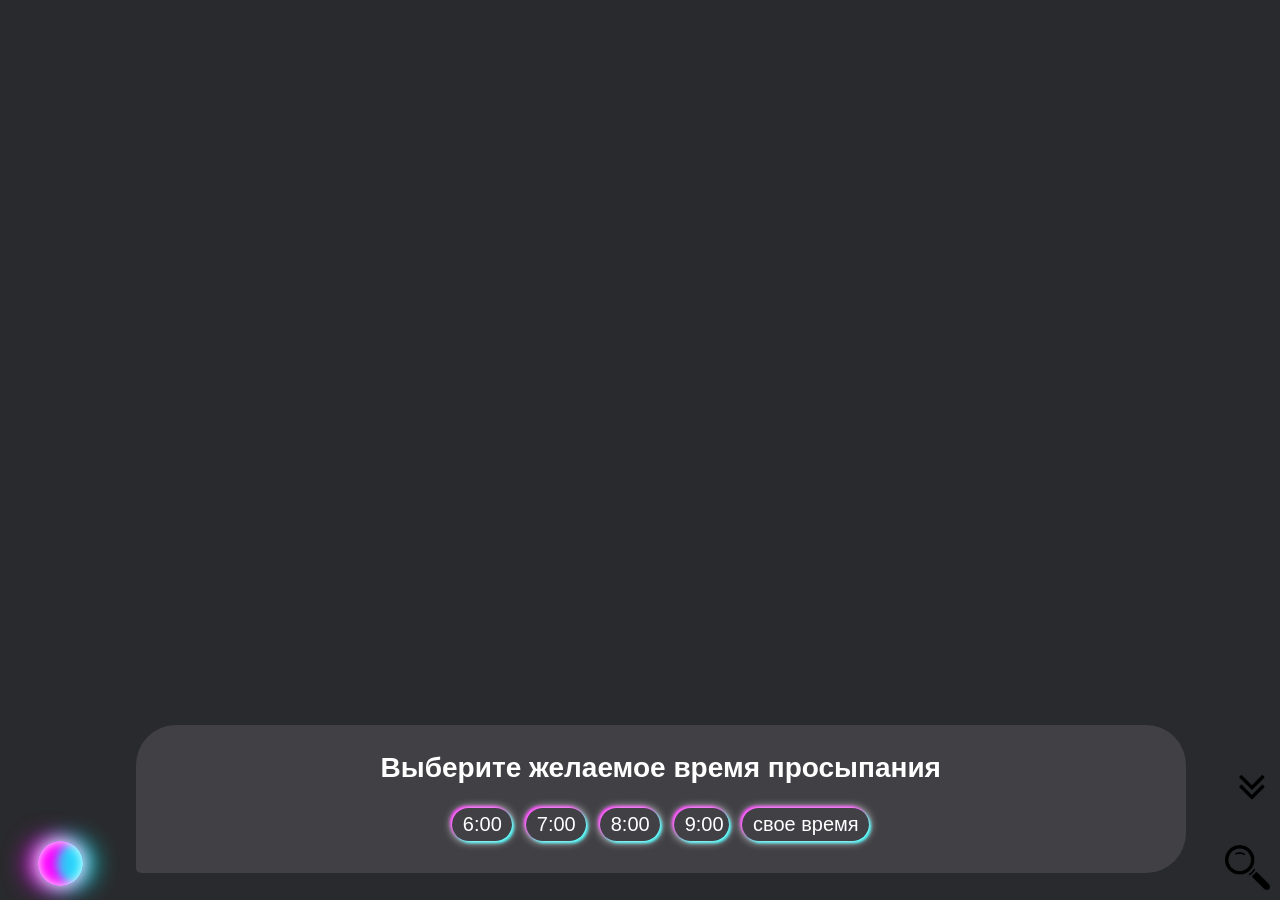
<file: index.html>
<!DOCTYPE html>
<html lang="ru">
<head>
    <meta charset="UTF-8">
    <meta name="viewport" content="width=device-width, initial-scale=1.0">
    <title>Продукт проекта</title>
    <!-- Link to external CSS file -->
    <link rel="stylesheet" href="style.css?t=<%= new Date().getTime() %>">
    <style>
        .calculator {
            background-color: #404045;
            padding: 20px;
            border-radius: 10px;
            color: white;
            text-align: center;
            margin: 20px auto;
            max-width: 600px;
        }
        #wakeTime, #fallAsleepTime {
            background-color: rgba(255, 255, 255, 0.562);
            padding: 5px;
            color: black;
            border: none;
            margin: 10px;
            border-radius: 15px;
            outline: black 2px solid;
        }
        #fallAsleepTime { width: 60px; }
        .wake-times-container {
            display: flex;
            justify-content: space-around;
            align-items: center;
            flex-wrap: wrap;
            max-width: 800px;
        }
        .wake-time-1, .wake-time-2, .wake-time-3 {
            opacity: 0;
            transform: translateY(50%);
            transition: all 0.5s ease;
        }
        .wake-time-1.show { opacity: 1; transform: translateY(0); transition-delay: 0s; }
        .wake-time-2.show { opacity: 1; transform: translateY(0); transition-delay: 0.2s; }
        .wake-time-3.show { opacity: 1; transform: translateY(0); transition-delay: 0.4s; }
        .wake-time-1 {
            color: #2ecc70;
            background-color: #2ecc701e;
            border-radius: 15px;
            font-size: 1.5em;
            text-align: center;
            width: 250px;
            margin-right: 20px;
            margin-top: 20px;
            padding: 5px;
        }
        .wake-time-2 {
            background-color: #f39c121e;
            border-radius: 15px;
            color: #f39c12;
            font-size: 1.5em;
            text-align: center;
            width: 250px;
            margin-top: 20px;
            padding: 5px;
        }
        .wake-time-3 {
            background-color: #e74d3c1e;
            border-radius: 15px;
            color: #e74c3c;
            font-size: 0.9em;
            text-align: center;
            margin-top: 20px;
            padding: 5px;
        }
        button {
            background: none;
            padding: 5px 15px;
            color: white;
            border: none;
            box-shadow: 0 0 10px #fff,
                       -2px -2px 3px #f0f,
                       2px 2px 3px #0ff;
            border-radius: 2vmin;
            margin: 10px;
            cursor: pointer;
            transition: all 0.3s ease;
        }
        button:hover {
            transform: scale(1.1);
        }
        button:active {
            transform: scale(0.9);
            box-shadow: 0 0 5px #fff, 0px 0px 3px rgb(4, 255, 0);
            transition: all 0.2s ease;
        }
    </style>
</head>
<body id="body">
    <p id="notify"> example </p>
    </div>

    <div class="sleep-recommendations" id="6_txt">
        <h1>Рекомендации для пробуждения в 6:00</h1>
        <div class="sleep-schedule">
            <h2>График сна</h2>
            <ul>
                <li><strong>Для полноценного сна:</strong> ложитесь в <span class="highlight">20:45</span></li>
                <li><strong>Для частичного сна:</strong> ложитесь в <span class="highlight2">22:15</span></li>
            </ul>
        </div>
        <div class="specific-recommendations">
            <h2>Общие рекомендации</h2>
            <ul>
                <li>⏰ Ложитесь спать в одно и то же время</li>
                <li>🔵 Ограничьте синий свет от гаджетов за 2 часа до сна</li>
                <li>🍔 Избегайте тяжёлой пищи и кофеина после 18:00</li>
                <li>🚶 Включите физическую активность в течение дня</li>
                <li>🧘‍♂️ Практикуйте техники релаксации перед сном 
                  <div class="example">Пример: йога, медитация, чтение</div>
                </li>
                <li>🌬 Проветривайте спальню минимум 10 минут перед сном</li>
                <li>🌡 Поддерживайте температуру в комнате 18-22°C</li>
                <li>😴 Избегайте дневного сна если не можете уснуть ночью</li>
            </ul>
        </div>
    </div>

    <div class="sleep-recommendations" id="7_txt">
        <h1>Рекомендации для пробуждения в 7:00</h1>
        <div class="sleep-schedule">
            <h2>График сна</h2>
            <ul>
                <li><strong>Для полноценного сна:</strong> ложитесь в <span class="highlight">21:45</span></li>
                <li><strong>Для частичного сна:</strong> ложитесь в <span class="highlight2">23:15</span></li>
            </ul>
        </div>
      
        <div class="specific-recommendations">
            <h2>Общие рекомендации</h2>
            <ul>
                <li>⏰ Ложитесь спать в одно и то же время</li>
                <li>🔵 Ограничьте синий свет от гаджетов за 2 часа до сна</li>
                <li>🍔 Избегайте тяжёлой пищи и кофеина после 18:00</li>
                <li>🚶 Включите физическую активность в течение дня</li>
                <li>🧘‍♂️ Практикуйте техники релаксации перед сном 
                  <div class="example">Пример: йога, медитация, чтение</div>
                </li>
                <li>🌬 Проветривайте спальню минимум 10 минут перед сном</li>
                <li>🌡 Поддерживайте температуру в комнате 18-22°C</li>
                <li>😴 Избегайте дневного сна если не можете уснуть ночью</li>
            </ul>
        </div>
    
    </div>
    
    <div class="sleep-recommendations" id="8_txt">
        <h1>Рекомендации для пробуждения в 8:00</h1>
        <div class="sleep-schedule">
            <h2>График сна</h2>
            <ul>
                <li><strong>Для полноценного сна:</strong> ложитесь в <span class="highlight">22:45</span></li>
                <li><strong>Для частичного сна:</strong> ложитесь в <span class="highlight2">00:15</span></li>
            </ul>
        </div>
      
        <div class="specific-recommendations">
            <h2>Общие рекомендации</h2>
            <ul>
                <li>⏰ Ложитесь спать в одно и то же время</li>
                <li>🔵 Ограничьте синий свет от гаджетов за 2 часа до сна</li>
                <li>🍔 Избегайте тяжёлой пищи и кофеина после 18:00</li>
                <li>🚶 Включите физическую активность в течение дня</li>
                <li>🧘‍♂️ Практикуйте техники релаксации перед сном 
                  <div class="example">Пример: йога, медитация, чтение</div>
                </li>
                <li>🌬 Проветривайте спальню минимум 10 минут перед сном</li>
                <li>🌡 Поддерживайте температуру в комнате 18-22°C</li>
                <li>😴 Избегайте дневного сна если не можете уснуть ночью</li>
            </ul>
        </div>
    </div>
    
    <div class="sleep-recommendations" id="9_txt">
        <h1>Рекомендации для пробуждения в 9:00</h1>
        <div class="sleep-schedule">
            <h2>График сна</h2>
            <ul>
                <li><strong>Для полноценного сна:</strong> ложитесь в <span class="highlight">23:45</span></li>
                <li><strong>Для частичного сна:</strong> ложитесь в <span class="highlight2">01:15</span></li>
            </ul>
        </div>
      
        <div class="specific-recommendations">
            <h2>Общие рекомендации</h2>
            <ul>
                <li>⏰ Ложитесь спать в одно и то же время</li>
                <li>🔵 Ограничьте синий свет от гаджетов за 2 часа до сна</li>
                <li>🍔 Избегайте тяжёлой пищи и кофеина после 18:00</li>
                <li>🚶 Включите физическую активность в течение дня</li>
                <li>🧘‍♂️ Практикуйте техники релаксации перед сном 
                  <div class="example">Пример: йога, медитация, чтение</div>
                </li>
                <li>🌬 Проветривайте спальню минимум 10 минут перед сном</li>
                <li>🌡 Поддерживайте температуру в комнате 18-22°C</li>
                <li>😴 Избегайте дневного сна если не можете уснуть ночью</li>
            </ul>
        </div>
    </div>
    
    <div class="sleep-recommendations" id="posle_txt">
        <h2>Рекомендации для своего времени засыпания или просыпания</h2>
        <h2>Базовые рекомендации:</h2>
        <ul>
            <li>⏰ Ложитесь спать в одно и то же время</li>
            <li>🔵 Ограничьте синий свет от гаджетов за 2 часа до сна</li>
            <li>🍔 Избегайте тяжёлой пищи и кофеина после 18:00</li>
            <li>🚶 Включите физическую активность в течение дня</li>
            <li>🧘‍♂️ Можите попробывать техники релаксации перед сном 
              <div class="example">Пример: йога, медитация, чтение</div>
            </li>
            <li>🌬 Проветривайте спальню минимум 10 минут перед сном</li>
            <li>🌡 Поддерживайте температуру в комнате 18-22°C</li>
            <li>😴 Избегайте дневного сна если не можете уснуть ночью</li>
        </ul>
        
        <div class="calculator">
            <h2>Рассчитать точное время сна</h2>
            <p>Выберите время пробуждения:
            <input type="time" id="wakeTime" value="07:00"></p>
            <p>Время засыпания (минут):
            <input type="number" id="fallAsleepTime" value="15" min="0" max="60"></p>
            <button onclick="calculateSleep()" id="button">Рассчитать</button>
            <div class="wake-times-container">
                <div class="wake-time-1"></div>
                <div class="wake-time-2"></div>
</div>
            <div class="wake-time-3"></div>
        </div>
    </div>

    
    <img id="off" src="assets\pngwingcom.png" alt="увеличить размер текста">
    <div class="helper" id="helper">
        <div class="glow"s></div>
        <div class="textbox" id="textbox">
            <h1 class="loser">Выберите желаемое время просыпания</h1>
            <form action="">
                <p class="in">
                    <input id="6" class="input" type="button" name="option" value=" 6:00 "> 
                    <input id="7" class="input" type="button" name="option" value=" 7:00 ">
                    <input id="8" class="input" type="button" name="option" value=" 8:00 "> 
                    <input id="9" class="input" type="button" name="option" value=" 9:00"> 
                    <input id="posle" class="input" type="button" name="option" value=" свое время "> 
                </p>
            </form>
            <img id="butt" src="assets\6.png" alt="увеличить размер текста">
        </div>
    </div>
</body>
<script src="script.js"></script>
<script>
    function calculateSleep() {
        const wakeTime = document.getElementById('wakeTime').value;
        const [hours, minutes] = wakeTime.split(':').map(Number);
        const wakeDate = new Date();
        wakeDate.setHours(hours, minutes, 0);

        const FallAsleepTime = parseInt(document.getElementById('fallAsleepTime').value) || 14;
        
        const cycles = [6, 5, 4];
        const elements = [
            document.querySelector('.wake-time-1'),
            document.querySelector('.wake-time-2'),
            document.querySelector('.wake-time-3')
        ];
        document.getElementById("button").style.boxShadow = "0 0 5px #fff, 0px 0px 3px rgb(4, 255, 0)";

        cycles.forEach((cycle, index) => {
            const sleepDate = new Date(wakeDate);
            sleepDate.setTime(sleepDate.getTime() - cycle * 90 * 60 * 1000 - FallAsleepTime * 60 * 1000);
            const timeString = sleepDate.toLocaleTimeString('ru', {
                hour: '2-digit',
                minute: '2-digit'
            });
            elements[index].innerHTML = `${cycle} циклов сна <br>Лечь спать в ${timeString}`;
            
            elements[index].classList.remove('show');
            setTimeout(() => {
                elements[index].classList.add('show');
            }, 50);
        });
    }
</script>
</html>
</file>
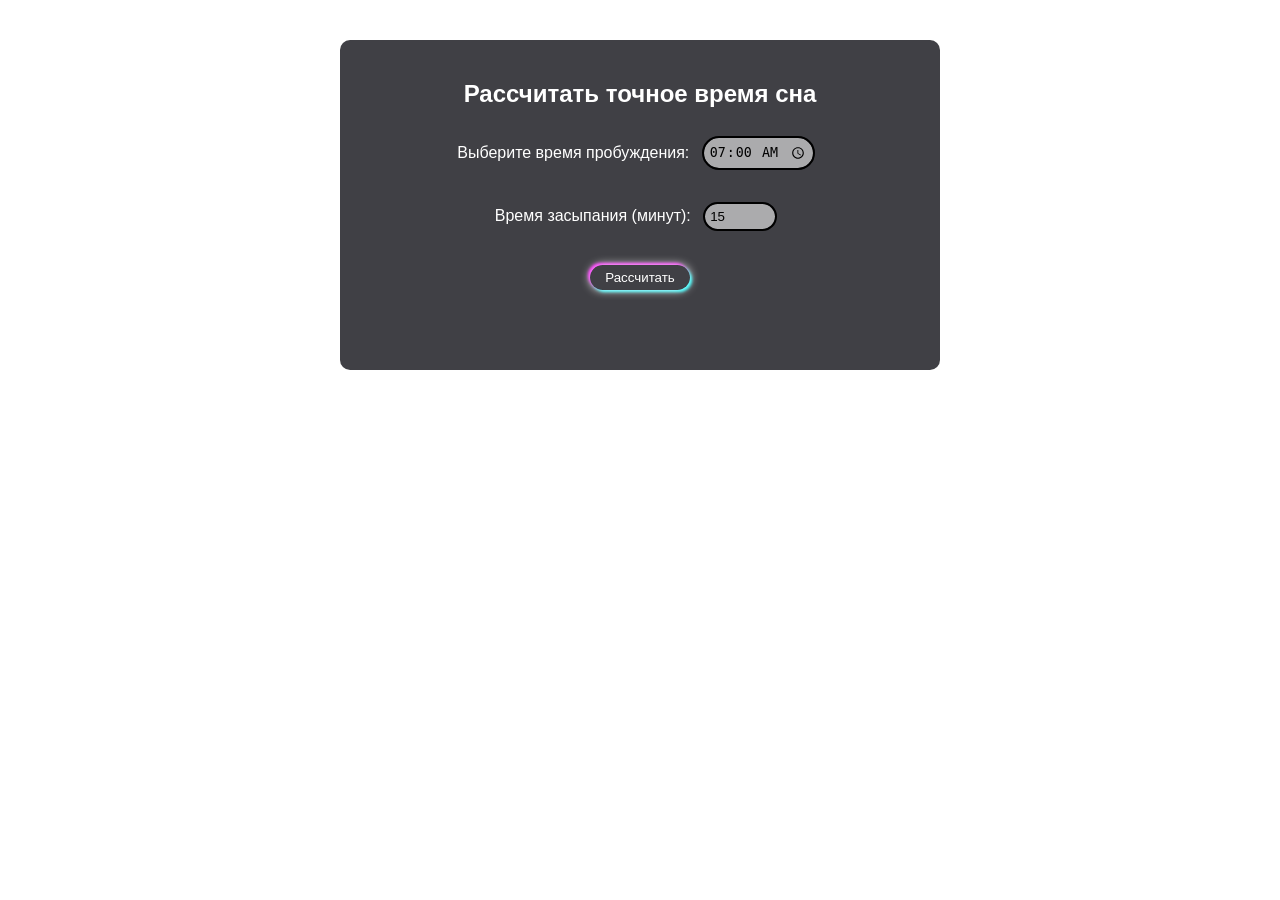
<file: hah.html>
<!DOCTYPE html>
<html lang="ru">
<head>
    <meta charset="UTF-8">
    <meta name="viewport" content="width=device-width, initial-scale=1.0">
    <title>Калькулятор сна</title>
    <style>
        body {
            font-family: Arial, sans-serif;
            max-width: 600px;
            margin: 20px auto;
            padding: 20px;
        }
        .calculator {
            background-color: #404045;
            padding: 20px;
            border-radius: 10px;
            color: white;
            text-align: center;
        }
        .result {
            margin-top: 20px;
            font-weight: bold;
            text-align: center;
            line-height: 1.5;
        }
        #wakeTime {
            background-color: rgba(255, 255, 255, 0.562);
            padding: 5px;
            color: black;
            border: none;
            margin: 10px;
            border-radius: 15px;
            outline: black 2px solid;
        }
        button {
            background: none;
            padding: 5px 15px;
            color: white;
            border: none;
            box-shadow: 0 0 10px #fff,
                       -2px -2px 3px #f0f,
                       2px 2px 3px #0ff;
            border-radius: 2vmin;
            margin: 10px;
            cursor: pointer;
            transition: all 0.3s ease;
        }
        button:hover {
            transform: scale(1.1);
        }
        button:active {
            transform: scale(0.9);
            box-shadow: 0 0 5px #fff, 0px 0px 3px rgb(4, 255, 0);
            transition: all 0.2s ease;
        }
        .wake-times-container {
            display: flex;
            justify-content: space-around;
            align-items: center;
            flex-wrap: wrap;
            margin: 20px auto;
            max-width: 800px;
        }
        .wake-time-1, .wake-time-2, .wake-time-3 {
            opacity: 0;
            transform: translateY(50%);
            transition: all 0.5s ease;
        }
        .wake-time-1.show {
            opacity: 1;
            transform: translateY(0);
            transition-delay: 0s;
        }
        .wake-time-2.show {
            opacity: 1;
            transform: translateY(0);
            transition-delay: 0.2s;
        }
        .wake-time-3.show {
            opacity: 1;
            transform: translateY(0);
            transition-delay: 0.4s;
        }
        .wake-time-1 {
            color: #2ecc70;
            background-color: #2ecc701e;
            border-radius: 15px;
            font-size: 1.5em;
            text-align: center;
            width: 250px;
            padding: 5px;
        }
        .wake-time-2 {
            background-color: #f39c121e;
            border-radius: 15px;
            color: #f39c12;
            font-size: 1.5em;
            text-align: center;
            width: 250px;
        }
        .wake-time-3 {
            background-color: #e74d3c1e;
            border-radius: 15px;
            color: #e74c3c;
            font-size: 0.9em;
            text-align: center;
            margin-top: 20px;
        }
        #fallAsleepTime {
            background-color: rgba(255, 255, 255, 0.562);
            padding: 5px;
            color: black;
            border: none;
            margin: 10px;
            border-radius: 15px;
            outline: black 2px solid;
            width: 60px;
        }
        .highlight {
            display: block;
            margin: 5px 0;
        }
        .highlight-6 { color: #2ecc71; font-size: 1.5em; }
        .highlight-5 { color: #f39c12; font-size: 1.5em; }
        .highlight-4 { color: #e74c3c; font-size: 0.9em; }
    </style>
</head>
<body>
    <div class="calculator">
        <h2>Рассчитать точное время сна</h2>
        <p>Выберите время пробуждения:
        <input type="time" id="wakeTime" value="07:00"></p>
            <p for="fallAsleepTime">Время засыпания (минут):
            <input type="number" id="fallAsleepTime" value="15" min="0" max="60"></p>
        <button onclick="calculateSleep()">Рассчитать</button>
        <div class="wake-times-container">
            <div class="wake-time-1"></div>
            <div class="wake-time-2"></div>
        </div>
        <div class="wake-time-3"></div>
    </div>

    <script>
        function calculateSleep() {
            const wakeTime = document.getElementById('wakeTime').value;
            const [hours, minutes] = wakeTime.split(':').map(Number);
            const wakeDate = new Date();
            wakeDate.setHours(hours, minutes, 0);

            const FallAsleepTime = parseInt(document.getElementById('fallAsleepTime').value) || 14;
            
            const cycles = [6, 5, 4];
            const elements = [
                document.querySelector('.wake-time-1'),
                document.querySelector('.wake-time-2'),
                document.querySelector('.wake-time-3')
            ];

            cycles.forEach((cycle, index) => {
                const sleepDate = new Date(wakeDate);
                sleepDate.setTime(sleepDate.getTime() - cycle * 90 * 60 * 1000 - FallAsleepTime * 60 * 1000);
                const timeString = sleepDate.toLocaleTimeString('ru', {
                    hour: '2-digit',
                    minute: '2-digit'
                });
                elements[index].innerHTML = `${cycle} циклов сна <br>Лечь спать в ${timeString}`;
                
                // Добавляем класс show с небольшой задержкой
                elements[index].classList.remove('show');
                setTimeout(() => {
                    elements[index].classList.add('show');
                }, 50);
            });
        }
    </script>
</body>
</html>
</file>
<file: style.css>
body {
    font-family: sans-serif;
    line-height: 1.5; 
    background-color: #292a2d; 
    color: white;
    text-align: center;
    font-size: 14px;

}

 h1 {
    margin: 0;
    padding: 10px 0 0 0;
    margin-top: 0em;
    margin-bottom: 0em;


}

h2 {
    margin: 0;
    padding: 10px 0 0 0;
    margin-top: 0em;
    margin-bottom: 0em;
    text-align: left;
}

  .highlight {
    color: #32e622;
    font-weight: bold;
    }
    .highlight2 {
    color: #e6ab22;
    }

ul  {
    list-style: none;
    text-align: left;

    border-left: 3px solid #3498db;
    line-height: 1.5;
}

.sleep-recommendations {
    position: fixed;
    margin-top: 10%;
    padding: 1%;
    left: 0%;
    width: 80%;
    margin-bottom: 15em;
    box-shadow:
    0 0 15px #fff,
    -5px -5px 10px #f0f,
    5px 5px 10px #0ff;
    opacity: 0;
    border-radius: 10px;
    background-color: #404045;
}

.helper {
    position: fixed;
    bottom: 0;
    width: 100%;
    padding: 1%;
    height: inherit;
    align-items: end;
    text-align: center;
    background-color: #292a2d;
    transition: all 1s none;
    z-index: 5;
}

.textbox {
    bottom: 1em;
    position: relative;
    margin-top: 1em;
    padding: 1%;
    left: 9%;
    width: 80%;
    background-color: rgb(0, 0, 0);
    border-radius: 40px 40px 40px 5px;
    border: 2px #00c2cb ;
    background-color: #404045;
    transition: all 1s;

}

div.glow {
    position: fixed;
    bottom: 1em;
    left: 3% ;
    width: 5vmin;
    height: 5vmin;
    border-radius: 50%;
    box-shadow: inset 0 0 12px #fff,
    inset 2vmin 0 10px #f0f,
    inset -15px 0 45px #0ff,
    inset 10px 0 50px #f0f,
    inset -10px 0 50px #0ff,
    0 0 2vmin #fff,
    -1vmin 0 3vmin #f0f,
    1vmin 0 3vmin #0ff;

}

iframe {
   width: 70%; 
   height: 40em;
}

#butt {
    position: fixed;
    width: 5vmin;
    bottom: 10px;
    right: 10px;
    cursor: pointer;
    transition-duration: 0.4s;
}

#butt:hover {
    transform: scale(1.1);
    transition-duration: 0.1s;
}

#butt:active {
    transform: scale(0.95);
}

#off {
    position: fixed;
    width: 5vmin;
    bottom: 10vmin;
    right: 5px;
    z-index: 50;
    transition-duration: 0.4s;
    cursor: pointer;
}

#off:hover {
    scale:1.1;
    transition-duration: 0.1s;
}

#off:active {
    transform: scale(0.95);
}

#off:active::after {
    box-shadow: 0 0 0 0 white;
    opacity: 1;
    transition: 0s;
}

.input {
    background: none;
    padding: 5px;
    border: none;
    color: white;
    box-shadow:
    0 0 10px #fff,
    -2px -2px 3px #f0f,
    2px 2px 3px #0ff;
    border-radius: 2vmin;
    margin: 5px;
    font-size: 20px;
}


#off:active::after{
    box-shadow: 0 0 0 0 white;
    position: absolute;
    border-radius: 4em;
    bottom: 10vmin;
    opacity: 1;
    transition: 0s;
  }
  
#off:active {
    bottom: 9.5vmin;
  }
  

#notify {
    position: fixed;
    left: 75%;
    background-color: rgb(29, 29, 29);
    width: 50%;
    padding: 10px 0 10px 0;
    border-radius: 1em;
    opacity: 0;
    transition: all 1s;
    transform: translateX(-100%) ;
}

.example {color: #95a5a6; font-size: 0.9em; margin-top: 5px;}


@keyframes notif {
    0% {
        opacity: 0;
    }
    50% {
        opacity: 100%;
    }
    100% {
        opacity: 0;
    }
}

@keyframes click {
    0%{
        transform: scaleY(1px);
    }
    100% {
        transform: scaleY(100px);
    }
}

@keyframes off {
    0% {
        bottom: 0;
    }
    100% {
        bottom: -100%;
    }
}

@keyframes on {
    0% {
        bottom: -80%;
    }
    100% {
        bottom: 0;
    }
}

@keyframes bob {
    0% {
        left: 3%;
        width: 5vmin;
        height: 5vmin;
    }
    50% {
        left: 2.6%;
        width: 5.5vmin;
        height: 5.5vmin;
    }
    100% {
        left: 3%;
        width: 5vmin;
        height: 5vmin;
    }
}
</file>
